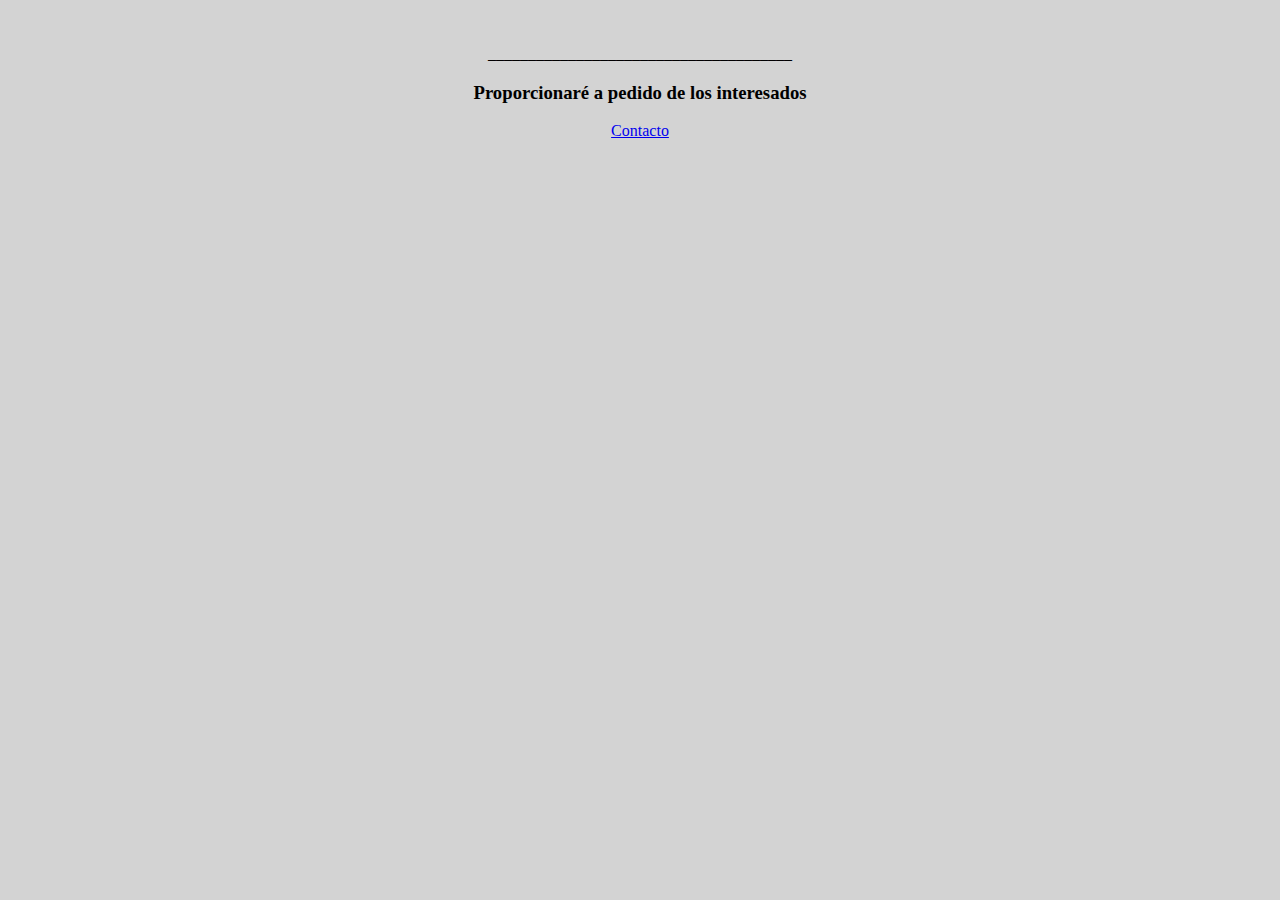
<file: referencias.html>
<body style="background-color:lightgrey">  
<P>&#12288;</P>
<P ALIGN="CENTER">______________________________________</P> 
<h3 ALIGN="CENTER">Proporcionaré a pedido de los interesados</h3>
<p ALIGN="CENTER"><a href="index.html">Contacto</a></p>
</file>
